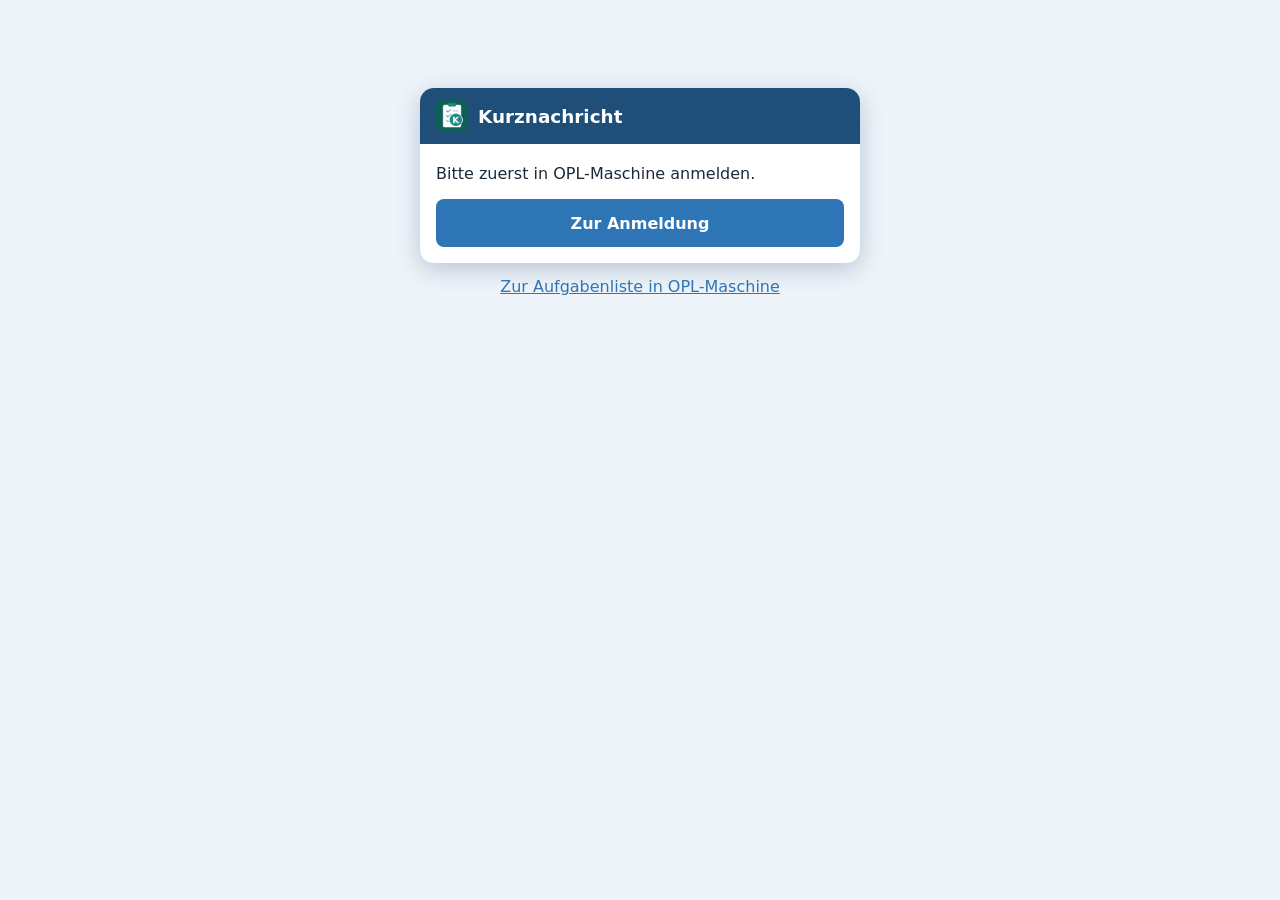
<file: kurz/index.html>
<!doctype html>
<html lang="de">
<head>
  <meta charset="utf-8">
  <meta name="viewport" content="width=device-width, initial-scale=1, viewport-fit=cover">
  <meta name="theme-color" content="#1f4e79">
  <title>OPL-Kurznachricht</title>
  <link rel="manifest" href="manifest.webmanifest">
  <link rel="icon" href="../icons/kurz-192.png">
  <link rel="apple-touch-icon" href="../icons/kurz-192.png">
  <link rel="stylesheet" href="../css/app.css">
  <script type="module" src="kurz.js"></script>
</head>
<body class="quick">
  <main id="app">
    <div class="quick-window">
      <div class="quick-head">
        <img src="../icons/kurz-192.png" alt="">
        <h1>Kurznachricht</h1>
      </div>
      <div class="quick-body" id="loginHint" hidden>
        <p>Bitte zuerst in OPL-Maschine anmelden.</p>
        <a class="btn block" href="../">Zur Anmeldung</a>
      </div>
      <form class="quick-body" id="quickForm" novalidate>
        <div class="stamp" id="stamp"></div>

        <div class="meta" id="author"></div>

        <label>Anlage *</label>
        <div id="anlagePicker"></div>

        <label>Gewerk <span class="meta">(optional)</span></label>
        <div id="gewerkPicker"></div>

        <label for="text">Offener Punkt/Beschreibung *</label>
        <input type="text" id="text" required placeholder="Was ist zu erledigen?">

        <label for="assignee">Zuständigkeit</label>
        <div id="assigneePicker"></div>

        <label for="dueDate">Erledigen bis <span class="meta">(optional)</span></label>
        <input type="date" id="dueDate">

        <label>Fotos <span class="meta">(optional)</span></label>
        <div class="btn-row">
          <label class="btn secondary" style="margin:0">📷 Foto aufnehmen
            <input type="file" id="camera" accept="image/*" capture="environment" hidden>
          </label>
          <label class="btn secondary" style="margin:0">🖼 Aus Galerie
            <input type="file" id="gallery" accept="image/*" multiple hidden>
          </label>
        </div>
        <div class="photos" id="photos"></div>

        <div class="action-bar">
          <button type="button" class="btn danger" id="cancel">Abbrechen</button>
          <button type="submit" class="btn" id="save">Speichern</button>
        </div>
      </form>
    </div>
    <a class="footer-link" href="../#/todos">Zur Aufgabenliste in OPL-Maschine</a>
  </main>
</body>
</html>
</file>
<file: css/app.css>
:root {
  --blue-900: #163a5c;
  --blue-800: #1f4e79;
  --blue-600: #2e75b6;
  --blue-400: #5b9bd5;
  --blue-200: #bdd7ee;
  --blue-100: #ddebf7;
  --blue-50: #eef4fa;
  --red-600: #c0504d;
  --red-700: #a33f3c;
  --red-50: #f8e5e4;
  --green-600: #3a8a5c;
  --text: #1b2a3a;
  --muted: #5a6b7d;
  --white: #ffffff;
  --radius: 10px;
  --shadow: 0 1px 3px rgba(22, 58, 92, 0.15);
}

* { box-sizing: border-box; }
[hidden] { display: none !important; }

html, body {
  margin: 0;
  padding: 0;
  background: var(--blue-50);
  color: var(--text);
  font-family: system-ui, -apple-system, "Segoe UI", Roboto, sans-serif;
  font-size: 16px;
  -webkit-tap-highlight-color: transparent;
}

header.topbar {
  position: sticky;
  top: 0;
  z-index: 10;
  display: flex;
  align-items: center;
  gap: 8px;
  padding: 12px 16px;
  background: var(--blue-800);
  color: var(--white);
  box-shadow: var(--shadow);
}
header.topbar h1 {
  flex: 1;
  margin: 0;
  font-size: 1.2rem;
  font-weight: 600;
  overflow: hidden;
  text-overflow: ellipsis;
  white-space: nowrap;
}
header.topbar .back {
  background: none;
  border: none;
  color: var(--white);
  font-size: 1.5rem;
  padding: 0 8px 0 0;
  cursor: pointer;
}

nav.tabbar {
  position: fixed;
  bottom: 0;
  left: 0;
  right: 0;
  z-index: 10;
  display: flex;
  background: var(--white);
  border-top: 1px solid var(--blue-200);
  padding-bottom: env(safe-area-inset-bottom);
}
nav.tabbar a {
  flex: 1;
  padding: 10px 4px;
  text-align: center;
  color: var(--muted);
  text-decoration: none;
  font-size: 0.8rem;
}
nav.tabbar a .ico { display: block; font-size: 1.3rem; }
nav.tabbar a.active { color: var(--blue-800); font-weight: 600; }

main#app {
  max-width: 760px;
  margin: 0 auto;
  padding: 16px 16px 96px;
}

h2 { color: var(--blue-800); font-size: 1.1rem; margin: 20px 0 10px; }

.card {
  background: var(--white);
  border-radius: var(--radius);
  box-shadow: var(--shadow);
  padding: 14px;
  margin-bottom: 12px;
}
.card.clickable { cursor: pointer; }
.card.clickable:active { background: var(--blue-100); }
.card .meta { color: var(--muted); font-size: 0.85rem; }
.card .title { font-weight: 600; color: var(--blue-900); }

label { display: block; font-weight: 600; margin: 14px 0 6px; color: var(--blue-900); }

input[type="text"], input[type="search"], input[type="date"], textarea, select {
  width: 100%;
  padding: 12px;
  border: 1px solid var(--blue-200);
  border-radius: 8px;
  font-size: 1rem;
  font-family: inherit;
  background: var(--white);
  color: var(--text);
}
input:focus, textarea:focus, select:focus {
  outline: 2px solid var(--blue-400);
  border-color: var(--blue-400);
}
textarea { min-height: 110px; resize: vertical; }

.btn {
  display: inline-flex;
  align-items: center;
  justify-content: center;
  gap: 6px;
  min-height: 48px;
  padding: 10px 18px;
  border: none;
  border-radius: 8px;
  font-size: 1rem;
  font-weight: 600;
  cursor: pointer;
  background: var(--blue-600);
  color: var(--white);
  text-decoration: none;
}
.btn:active { background: var(--blue-800); }
.btn.block { width: 100%; }
.btn.secondary { background: var(--blue-100); color: var(--blue-800); }
.btn.secondary:active { background: var(--blue-200); }
.btn.danger { background: var(--red-600); color: var(--white); }
.btn.danger:active { background: var(--red-700); }
.btn.danger-outline { background: var(--red-50); color: var(--red-700); }
.btn.small { min-height: 36px; padding: 6px 12px; font-size: 0.9rem; }
.btn:disabled { opacity: 0.5; }

.btn-row { display: flex; gap: 10px; flex-wrap: wrap; margin: 12px 0; }
.btn-row > .btn { flex: 1 1 auto; }

/* Speichern / Abbrechen deutlich auseinander */
.action-bar {
  display: flex;
  justify-content: space-between;
  gap: 48px;
  margin: 28px 0 8px;
}
.action-bar .btn { flex: 0 1 40%; }

.radio-group { display: flex; flex-wrap: wrap; gap: 8px; }
.radio-group label.choice {
  margin: 0;
  font-weight: 500;
  display: flex;
  align-items: center;
  gap: 6px;
  padding: 10px 14px;
  border: 1px solid var(--blue-200);
  border-radius: 8px;
  background: var(--white);
  cursor: pointer;
}
.radio-group label.choice:has(input:checked) {
  background: var(--blue-600);
  border-color: var(--blue-600);
  color: var(--white);
}
.radio-group input[type="radio"] { accent-color: var(--blue-800); }

.badge {
  display: inline-block;
  padding: 2px 10px;
  border-radius: 999px;
  font-size: 0.8rem;
  font-weight: 600;
  background: var(--blue-100);
  color: var(--blue-800);
}
.badge.done { background: #dff0e6; color: var(--green-600); }
.badge.open { background: var(--red-50); color: var(--red-700); }
.badge.overdue { background: var(--red-600); color: var(--white); }

.point {
  display: flex;
  gap: 12px;
}
.point .thumbs { display: flex; flex-direction: column; gap: 4px; }
.point img.thumb, .photos img.thumb {
  width: 72px;
  height: 72px;
  object-fit: cover;
  border-radius: 6px;
  border: 1px solid var(--blue-200);
}
.point .body { flex: 1; min-width: 0; }
.point .remark { white-space: pre-wrap; word-wrap: break-word; margin: 4px 0; }
.point.done .remark { text-decoration: line-through; color: var(--muted); }

.photos { display: flex; flex-wrap: wrap; gap: 8px; margin-top: 8px; }
.photos .ph { position: relative; }
.photos .ph button {
  position: absolute;
  top: -6px;
  right: -6px;
  width: 26px;
  height: 26px;
  border-radius: 50%;
  border: none;
  background: var(--red-600);
  color: var(--white);
  font-weight: 700;
  cursor: pointer;
}

.filters { display: flex; gap: 8px; flex-wrap: wrap; }
.filters select { flex: 1 1 140px; }

.empty { color: var(--muted); text-align: center; padding: 24px 8px; }

.check {
  display: flex;
  align-items: center;
  gap: 10px;
  font-weight: 500;
}
.check input { width: 22px; height: 22px; accent-color: var(--blue-600); }

.toast {
  position: fixed;
  left: 50%;
  bottom: 90px;
  transform: translateX(-50%);
  background: var(--blue-900);
  color: var(--white);
  padding: 10px 18px;
  border-radius: 8px;
  z-index: 50;
  box-shadow: var(--shadow);
  max-width: 90vw;
}

.overlay {
  position: fixed;
  inset: 0;
  background: rgba(22, 58, 92, 0.45);
  display: flex;
  align-items: center;
  justify-content: center;
  z-index: 40;
  padding: 16px;
}
.dialog {
  background: var(--white);
  border-radius: var(--radius);
  padding: 18px;
  width: 100%;
  max-width: 420px;
}
.dialog p { margin-top: 0; white-space: pre-line; }
.dialog p::first-line { font-weight: 700; }

/* Löschen klein und abgesetzt unter den Hauptbuttons */
.delete-row {
  display: flex;
  justify-content: flex-end;
  margin-top: 28px;
  padding-top: 14px;
  border-top: 1px solid var(--blue-200);
}

.link-btn { margin-top: 10px; }

/* Kurznachricht: kleines Fenster */
body.quick main#app { padding-bottom: 24px; }
body.quick .quick-window {
  max-width: 440px;
  margin: 8vh auto 0;
  background: var(--white);
  border-radius: 14px;
  box-shadow: 0 6px 24px rgba(22, 58, 92, 0.25);
  overflow: hidden;
}
body.quick .quick-head {
  display: flex;
  align-items: center;
  gap: 10px;
  padding: 12px 16px;
  background: var(--blue-800);
  color: var(--white);
}
body.quick .quick-head img { width: 32px; height: 32px; border-radius: 6px; }
body.quick .quick-head h1 { margin: 0; font-size: 1.15rem; }
body.quick .quick-body { padding: 4px 16px 16px; }
body.quick .quick-body label { margin-top: 10px; }
body.quick .stamp { color: var(--muted); font-size: 0.9rem; margin-top: 10px; }
body.quick .footer-link { display: block; text-align: center; margin-top: 14px; color: var(--blue-600); }

/* Teilnehmer: Feld wie ein Auswahlfeld */
.picker-field {
  display: flex;
  align-items: center;
  width: 100%;
  min-height: 48px;
  padding: 12px 40px 12px 12px;
  border: 1px solid var(--blue-200);
  border-radius: 8px;
  background: var(--white);
  color: var(--text);
  font: inherit;
  font-size: 1rem;
  text-align: left;
  position: relative;
  cursor: pointer;
}
.picker-field::after { content: "⌄"; position: absolute; right: 14px; top: 8px; font-size: 1.3rem; color: var(--text); }
.picker-field span { overflow: hidden; text-overflow: ellipsis; white-space: nowrap; }
.picker-field .placeholder { color: var(--muted); }
.picker-field:focus { outline: 2px solid var(--blue-400); }
.picker-field:disabled { background: var(--blue-50); cursor: default; }

/* Dunkles Auswahlfenster (wie das Android-Systemfenster) */
.picker-overlay {
  position: fixed;
  inset: 0;
  z-index: 60;
  display: flex;
  align-items: center;
  justify-content: center;
  padding: 16px;
  background: rgba(10, 20, 35, 0.35);
}
.picker-sheet {
  width: 100%;
  max-width: 420px;
  background: #24262e;
  color: #f1f3f6;
  border-radius: 20px;
  box-shadow: 0 10px 40px rgba(0, 0, 0, 0.45);
  overflow: hidden;
  display: flex;
  flex-direction: column;
  max-height: 80vh;
}
.picker-list { overflow-y: auto; overscroll-behavior: contain; } /* Höhe setzt picker.js (Anzahl Zeilen) */
.picker-row, .picker-add {
  display: flex;
  align-items: center;
  justify-content: space-between;
  width: 100%;
  min-height: 52px;
  padding: 12px 18px;
  border: none;
  border-bottom: 1px solid rgba(255, 255, 255, 0.09);
  background: none;
  color: inherit;
  font: inherit;
  font-size: 1.05rem;
  text-align: left;
  cursor: pointer;
}
.picker-row:active, .picker-add:active { background: rgba(255, 255, 255, 0.06); }
.picker-add { color: #a8c7fa; font-weight: 600; }
.picker-mark {
  flex: 0 0 22px;
  width: 22px;
  height: 22px;
  border: 2px solid #c4c7cf;
  border-radius: 50%;
  position: relative;
}
.picker-row.on .picker-mark { background: #a8c7fa; border-color: #a8c7fa; }
.picker-row.on .picker-mark::after {
  content: "";
  position: absolute;
  left: 6px;
  top: 2px;
  width: 5px;
  height: 10px;
  border: solid #24262e;
  border-width: 0 2.5px 2.5px 0;
  transform: rotate(45deg);
}
.picker-add-form { display: flex; gap: 8px; padding: 10px 18px; border-bottom: 1px solid rgba(255, 255, 255, 0.09); }
.picker-add-form input {
  flex: 1;
  min-width: 0;
  padding: 10px;
  border: 1px solid #5f6368;
  border-radius: 8px;
  background: #1b1c22;
  color: #f1f3f6;
  font-size: 1rem;
}
.picker-empty { padding: 16px 18px; color: #c4c7cf; margin: 0; }
.picker-actions { display: flex; justify-content: flex-end; gap: 8px; padding: 8px 10px; }
.picker-btn {
  border: none;
  background: none;
  color: #a8c7fa;
  font: inherit;
  font-weight: 600;
  font-size: 1rem;
  padding: 10px 14px;
  border-radius: 18px;
  cursor: pointer;
}
.picker-btn:active { background: rgba(168, 199, 250, 0.12); }

/* Gründe in den Einstellungen */
.reason-row { display: flex; gap: 6px; align-items: center; margin-bottom: 8px; }
.reason-row input { flex: 1; min-width: 0; }
.reason-row .btn.small { padding: 6px 10px; }
.area-other { margin-top: 8px; }

/* PDF-Vorschau */
.pdf-preview {
  position: fixed;
  inset: 0;
  z-index: 45;
  display: flex;
  flex-direction: column;
  background: var(--blue-100);
}
.pdf-head {
  display: flex;
  justify-content: space-between;
  align-items: center;
  gap: 12px;
  padding: 12px 16px;
  background: var(--blue-800);
  color: var(--white);
}
.pdf-name { font-weight: 600; overflow: hidden; text-overflow: ellipsis; white-space: nowrap; }
.pdf-size { flex: 0 0 auto; font-size: 0.85rem; opacity: 0.85; }
.pdf-pages {
  flex: 1;
  overflow-y: auto;
  padding: 12px;
  display: flex;
  flex-direction: column;
  align-items: center;
  gap: 12px;
}
.pdf-page { background: var(--white); box-shadow: 0 2px 8px rgba(22, 58, 92, 0.25); }
.pdf-actions {
  display: flex;
  flex-wrap: wrap;
  gap: 8px;
  padding: 10px 16px calc(10px + env(safe-area-inset-bottom));
  background: var(--white);
  border-top: 1px solid var(--blue-200);
}
.pdf-actions .btn { flex: 1 1 45%; }

/* Startseite: oberer Teil fest, nur die Liste der offenen Berichte scrollt */
main#app.split {
  display: flex;
  flex-direction: column;
  height: calc(100dvh - var(--topbar-h, 56px));
  padding-bottom: calc(var(--tabbar-h, 64px) + 8px);
  overflow: hidden;
}
main#app.split .home-top { flex: none; }
main#app.split .home-top .card { padding: 12px 14px; margin-bottom: 10px; }
main#app.split .home-top label { margin: 10px 0 4px; }
main#app.split .home-top h2 { margin: 12px 0 8px; }
main#app.split .home-list {
  flex: 1;
  min-height: 0;
  overflow-y: auto;
  overscroll-behavior: contain;
  -webkit-overflow-scrolling: touch;
  padding-bottom: 8px;
}

/* Sehr kleiner Bildschirm oder Querformat: ganze Seite scrollt wie bisher */
@media (max-height: 560px) {
  main#app.split { display: block; height: auto; overflow: visible; padding-bottom: 96px; }
  main#app.split .home-list { overflow: visible; }
}

#fSearch { margin-top: 8px; }
.settings-summary { font-weight: 600; color: var(--blue-800); cursor: pointer; padding: 4px 0; }

/* Bemerkung zur Erledigung */
.done-note {
  margin: 2px 0 4px;
  padding: 6px 10px;
  border-left: 3px solid var(--green-600);
  background: #eef7f1;
  border-radius: 4px;
  color: #1f5b3a;
  white-space: pre-wrap;
  word-wrap: break-word;
}

/* Anmeldeseite ohne Tab-Leiste */
body.logged-out nav.tabbar { display: none; }
</file>
